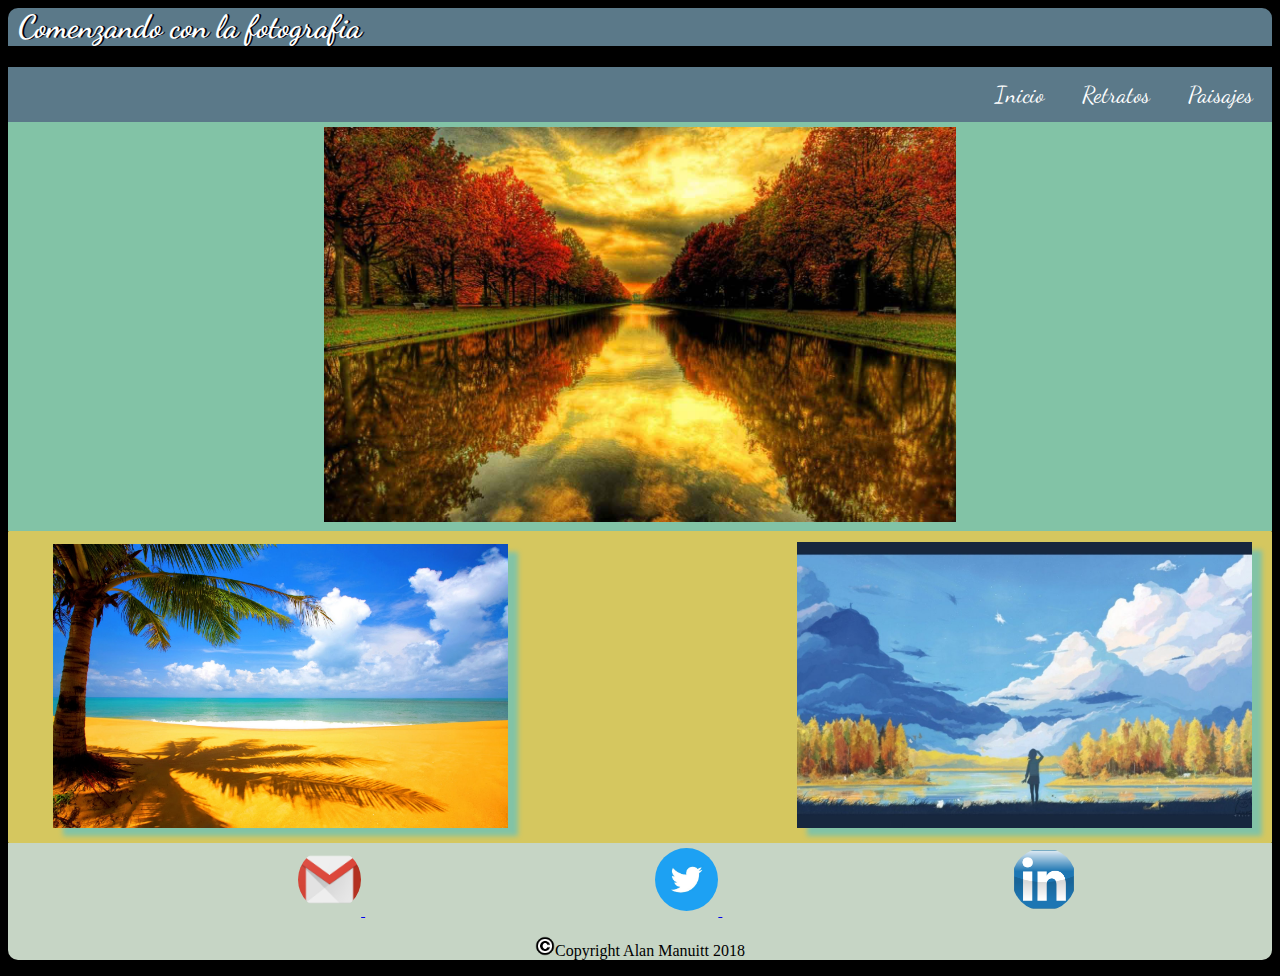
<file: Prueba/index.html>
<!DOCTYPE html>
<html>
<head>
	<title>Comenzando con la fotografia</title>
	<meta charset="utf-8">
	<meta name="viewport" content="width=device-width,user-scalable=no">
	<meta name="author" content="Alan Manuitt">
	<meta name="keywords" content="CSS">
	<link rel="stylesheet" href="CSS/styles.css">
	<link href="https://fonts.googleapis.com/css?family=Dancing+Script" rel="stylesheet">
</head>
	<body>
		<div id container>
		<!-- Cabecera -->
		<div id="cabecera">
			<h1>Comenzando con la fotografia</h1>
		</div>
			<!-- Menu --> <!-- -->
		<nav id="menu">
			<ul>
				<li><a href="html/paisajes.html">Paisajes</a></li>
				<li><a href="html/retratos.html">Retratos</a></li>
				<li><a href="index.html">Inicio</a></li>
			</ul>
		</nav>
		<!-- Seccion de las imagenes -->
		<div id="central">
			<picture>
				<img src="img/pasillo.jpg">
			</picture>
		</div>
		<div id="medio">
			<a href="html/paisajes.html"><img src="img/playa.jpeg" id="izq"></a>
			<a href="html/retratos.html"><img src="img/pintura.jpg" id="drch"></a>
		</div>

		<!-- Footer  -->
		<footer>
			<div id="redes">
	        	<a href="mailto:info@tuconcierto.com?Suject=Hello%20again"> 
	        		<img src="img/mail.png"> 
        		</a>
        		<a href="https://twitter.com/?lang=es">
        			<img src="img/twitter400.jpg">
        		</a>
        		<a href="https://www.linkedin.com">
        			<img src="img/linke.png">
        		</a>
        	</div>
        	<p id="copy">
        		<img src="img/copyright.png">Copyright Alan Manuitt 2018
        	</p>

        </footer> 
        </div>		
	</body>
</html>
</file>
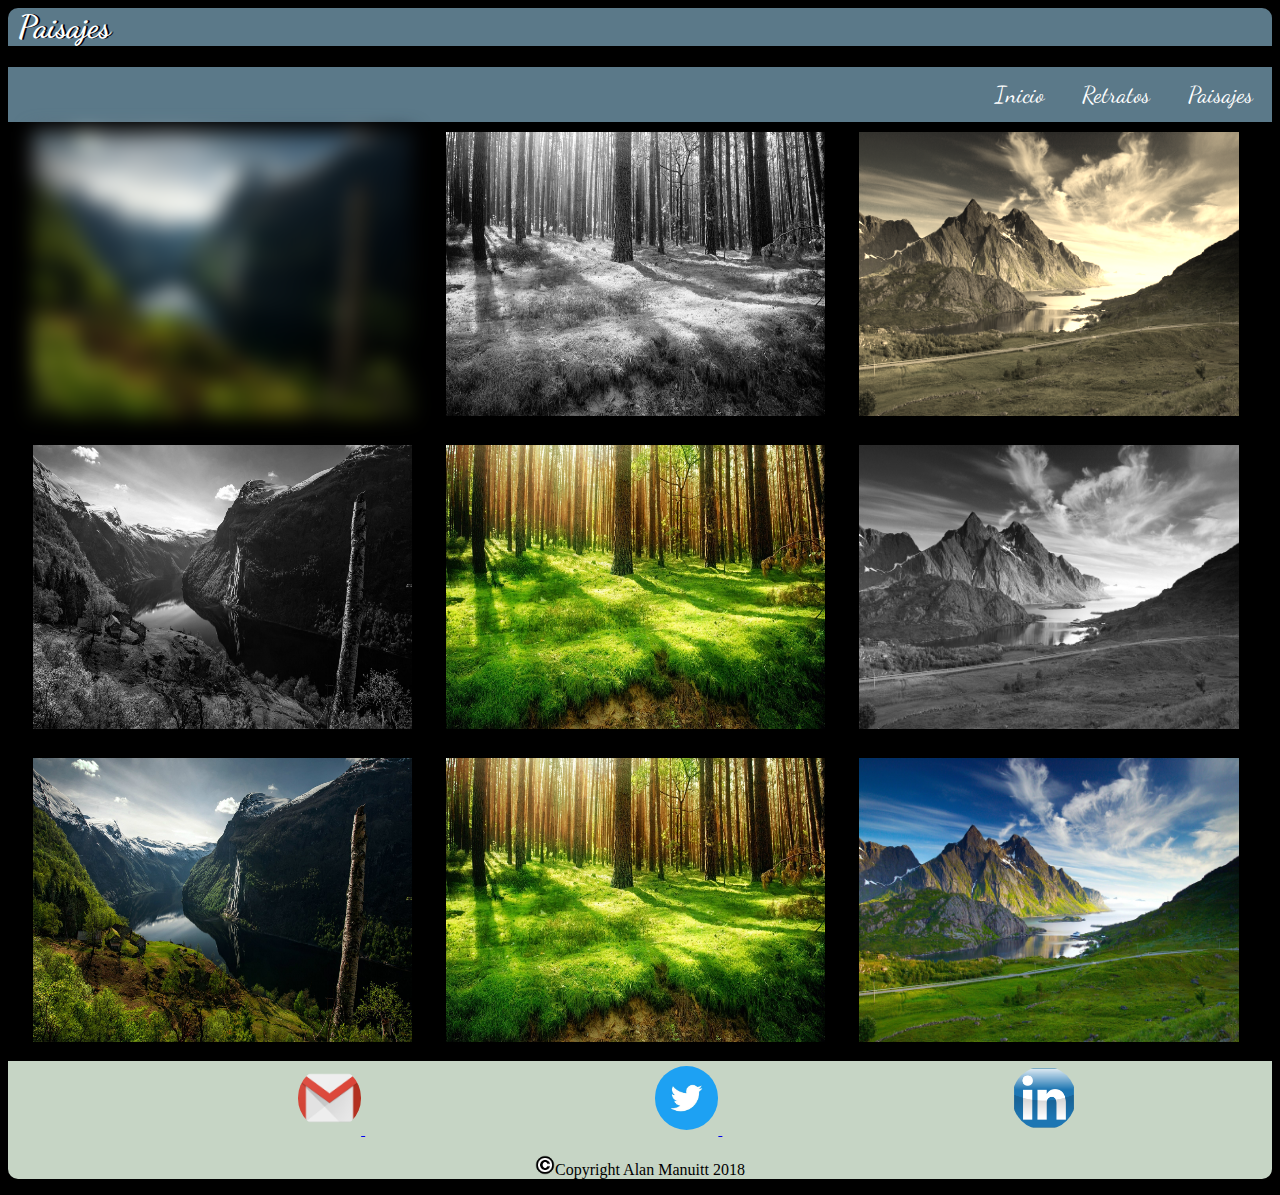
<file: Prueba/html/paisajes.html>
<!DOCTYPE html>
<html>
<head>
	<title>Comenzando con la fotografia--Paisajes</title>
	<meta charset="utf-8">
	<meta name="viewport" content="width=device-width,user-scalable=no">
	<meta name="author" content="Alan Manuitt">
	<meta name="keywords" content="CSS">
	<link rel="stylesheet" href="../CSS/styles.css">
	<link href="https://fonts.googleapis.com/css?family=Dancing+Script" rel="stylesheet">
</head>
	<body>
		<!-- Cabecera -->
		<div id="cabecera">
			<h1>Paisajes</h1>
		</div>
			<!-- Menu --> <!-- -->
		<nav id="menu">
			<ul>
				<li><a href="">Paisajes</a></li>
				<li><a href="retratos.html">Retratos</a></li>
				<li><a href="../index.html">Inicio</a></li>
			</ul>
		</nav>
		<!-- Seccion de las imagenes -->
		<div id="seccion1">
		    <img class="uno" src="../img/fjord.jpg" alt="Fjords">
		    <img class="gray" src="../img/forest.jpg" alt="Forest" >
		    <img class="sepia" src="../img/mountain.jpg" alt="Mountains">
		 </div>
		 <div id="seccion2">
		    <img class="gray" src="../img/fjord.jpg" alt="Fjords">
		    <img src="../img/forest.jpg" alt="Forest" >
		    <img class="gray" src="../img/mountain.jpg" alt="Mountains">
		 </div>
		  <div id="seccion3">
		    <img src="../img/fjord.jpg" alt="Fjords">
		    <img src="../img/forest.jpg" alt="Forest" >
		    <img src="../img/mountain.jpg" alt="Mountains">
		 </div>

		<!-- Footer  -->
		<footer>
			<div id="redes">
	        	<a href="mailto:info@tuconcierto.com?Suject=Hello%20again"> 
	        		<img src="../img/mail.png"> 
        		</a>
        		<a href="https://twitter.com/?lang=es">
        			<img src="../img/twitter400.jpg">
        		</a>
        		<a href="https://www.linkedin.com">
        			<img src="../img/linke.png">
        		</a>
        	</div>
        	<p id="copy">
        		<img src="../img/copyright.png">Copyright Alan Manuitt 2018
        	</p>
        </footer> 		
	</body>
</html>
</file>
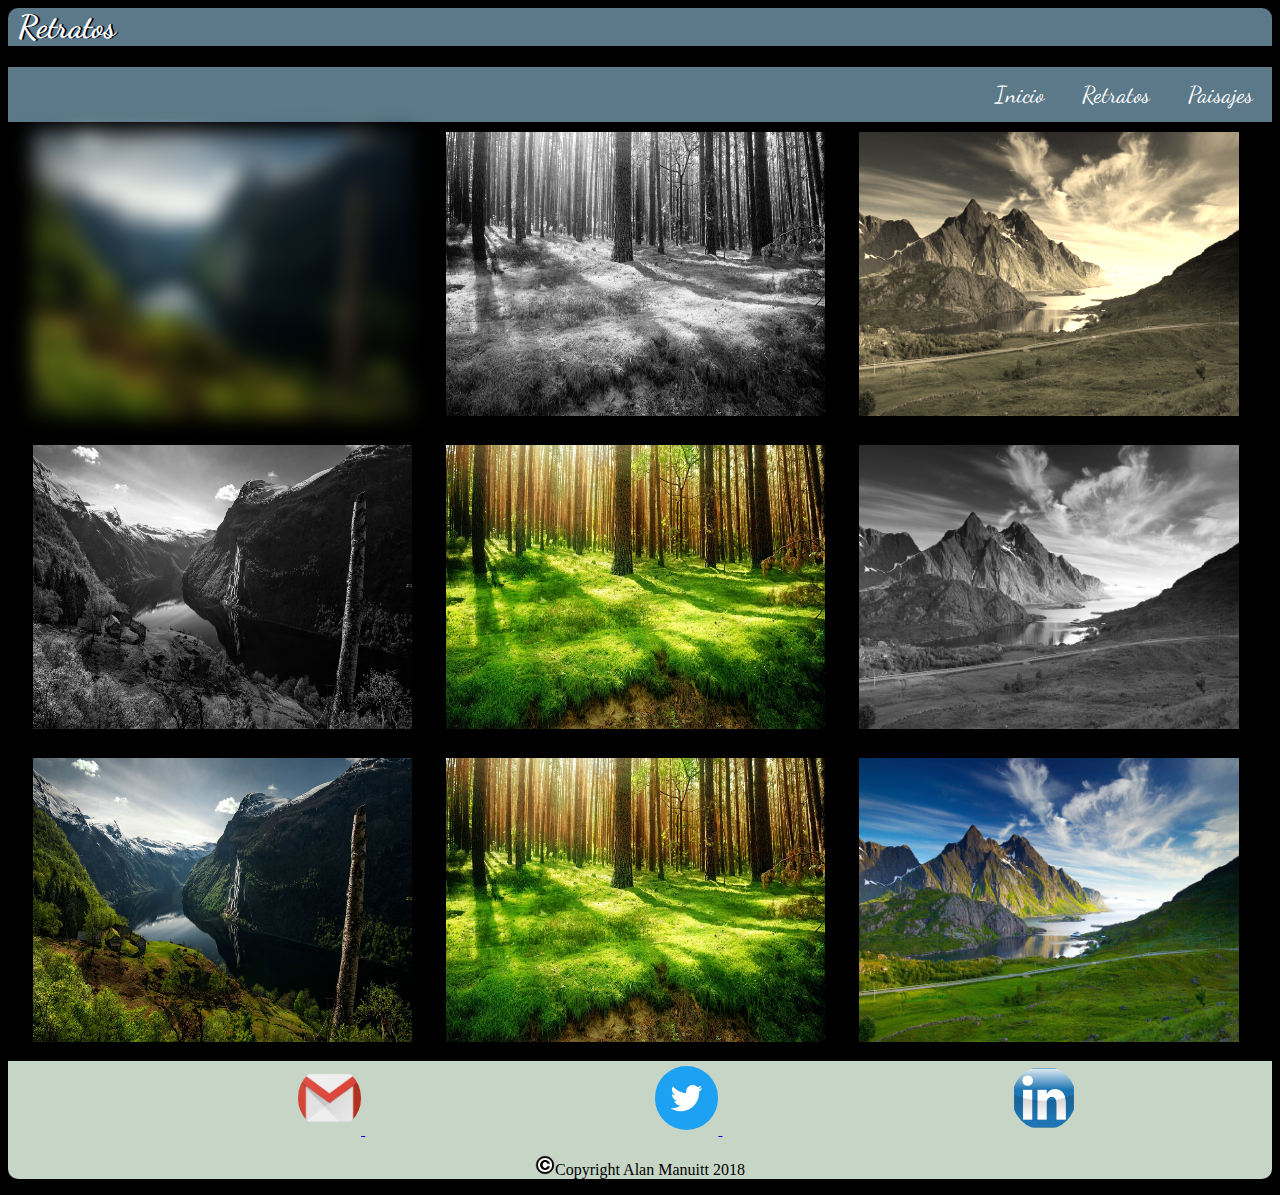
<file: Prueba/html/retratos.html>
<!DOCTYPE html>
<html>
<head>
	<title>Comenzando con la fotografia--Retratos</title>
	<meta charset="utf-8">
	<meta name="viewport" content="width=device-width,user-scalable=no">
	<meta name="author" content="Alan Manuitt">
	<meta name="keywords" content="CSS">
	<link rel="stylesheet" href="../CSS/styles.css">
	<link href="https://fonts.googleapis.com/css?family=Dancing+Script" rel="stylesheet">
</head>
	<body>
		<!-- Cabecera -->
		<div id="cabecera">
			<h1>Retratos</h1>
		</div>
			<!-- Menu --> <!-- -->
		<nav id="menu">
			<ul>
				<li><a href="paisajes.html">Paisajes</a></li>
				<li><a href="">Retratos</a></li>
				<li><a href="../index.html">Inicio</a></li>
			</ul>
		</nav>
		<!-- Seccion de las imagenes -->
		<div id="seccion1">
		    <img class="uno" src="../img/fjord.jpg" alt="Fjords">
		    <img class="gray" src="../img/forest.jpg" alt="Forest" >
		    <img class="sepia" src="../img/mountain.jpg" alt="Mountains">
		 </div>
		 <div id="seccion2">
		    <img class="gray" src="../img/fjord.jpg" alt="Fjords">
		    <img src="../img/forest.jpg" alt="Forest" >
		    <img class="gray" src="../img/mountain.jpg" alt="Mountains">
		 </div>
		  <div id="seccion3">
		    <img src="../img/fjord.jpg" alt="Fjords">
		    <img src="../img/forest.jpg" alt="Forest" >
		    <img src="../img/mountain.jpg" alt="Mountains">
		 </div>

		<!-- Footer  -->
		<footer>
			<div id="redes">
	        	<a href="mailto:info@tuconcierto.com?Suject=Hello%20again"> 
	        		<img src="../img/mail.png"> 
        		</a>
        		<a href="https://twitter.com/?lang=es">
        			<img src="../img/twitter400.jpg">
        		</a>
        		<a href="https://www.linkedin.com">
        			<img src="../img/linke.png">
        		</a>
        	</div>
        	<p id="copy">
        		<img src="../img/copyright.png">Copyright Alan Manuitt 2018
        	</p>
        </footer> 		
	</body>
</html>
</file>
<file: Prueba/CSS/styles.css>
body{
	background-color: black
}
/* Estilos para la cabecera*/ /* */

#cabecera{
	width: 100%;
	height: 20%;
	background-color: #5b7989;
	margin-top: 0;
    border: 2px;
    border-top-left-radius: 10px;
    border-top-right-radius: 10px;
 
}
#cabecera h1{
	font-family: 'Dancing Script', cursive;
	color: white;
	text-align: left;
	margin-left: 10px;
	text-shadow: 2px 0 0 #02010a;
	margin-top: 5px;   
	animation-name: rebote1;
	-webkit-animation-name: rebote1;	
	animation-duration: 1s;	
	-webkit-animation-duration: 1s;
	animation-timing-function: ease;	
	-webkit-animation-timing-function: ease;

}
/* Rebote desde arriba con animacion */
@keyframes rebote1{
	0% {
		transform: translateY(-100%);
	}
	50%{
		transform: translateY(8%);
	}
	65%{
		transform: translateY(-4%);
	}
	80%{
		transform: translateY(4%);
	}
	95%{
		transform: translateY(-2%);
	}			
	100% {
		transform: translateY(0%);
	}		
}
/* Rebote desde abajo con animacion */
@-webkit-keyframes rebote2 {
	0% {
		-webkit-transform: translateY(100%);
	}
	50%{
		-webkit-transform: translateY(-8%);
	}
	65%{
		-webkit-transform: translateY(4%);
	}
	80%{
		-webkit-transform: translateY(-4%);
	}
	95%{
		-webkit-transform: translateY(2%);
	}			
	100% {
		-webkit-transform: translateY(0%);
	}	
}	
/* Menu */
#menu{
	width: 100%;
}
ul {
	list-style-type: none;
    margin: 0px;	
    padding: 0;
    overflow: hidden;
    background-color: #5b7989;
}
li {
    float: right;
}
li a {
    display: block;
    color: white;
    text-align: center;
    padding: 14px 19px;
    text-decoration: none;
	font-family: 'Dancing Script', cursive;
	font-size: 23px;
	animation-name: rebote2;
	-webkit-animation-name: rebote2;	
	animation-duration: 1s;	
	-webkit-animation-duration: 1s;
	animation-timing-function: ease;	
	-webkit-animation-timing-function: ease;
}
li a:hover {
    background-color: gray;
}
/* Seccion de Imagenes */
#medio{
	background-color: #d5c75f;
	width: 100%;
	border-radius: 1px;
}
#central{
	background-color: #82c3a6;
	width: 100%;
}
#central img{
	width: 50%;
    height: auto;
    margin: 5px 0 5px 25%;
    opacity: 1px;
}
#izq{
	width: 36%;
	height: auto;
	margin: 11px 0 11px 45px;
	-webkit-box-shadow: 10px 8px 5px 0px  #82c3a6;
	-moz-box-shadow: 10px 8px 5px 0px  #82c3a6;
	box-shadow: 10px 8px 5px 0px  #82c3a6;
}
#izq:hover{
	-webkit-animation:giro 1s linear ;
    -moz-animation:giro 1s linear ;
    animation:giro 1s linear ;	
}
@-moz-keyframes giro { 
	100% 
	{ 
		-moz-transform: rotate(10deg); 
	} 
}
@-webkit-keyframes giro {
	 100% 
	 { 
	 	-webkit-transform: rotate(10deg); 
	 	} 
	 }
@keyframes giro {
	100% 
	{ 
		-webkit-transform: rotate(10deg); 
		transform:rotate(10deg); 
		} 
	}

#drch{
	width: 36%;
	height: auto;
	margin: 11px 0 11px 285px;
	-webkit-box-shadow: 10px 8px 5px 0px  #82c3a6;
	-moz-box-shadow: 10px 8px 5px 0px  #82c3a6;
	box-shadow: 10px 8px 5px 0px  #82c3a6;
	transition: all 1s ease-in-out;
	-webkit-transition: all 1s ease-in-out;
    -moz-transition: all 1s ease-in-out;
    -ms-transition: all 1s ease-in-out;
}
#drch:hover {
    transform: translate(5px, -20px);
    -ms-transform: translate(5px, -20px);
    -webkit-transform: translate(5px, -20px);
    -moz-transform: translate(5px, -20px); 
}

/* Footer */
footer{
	width: 100%;
	height: 20%;
	background-color: #C6d5c5;
	border-bottom-left-radius: 10px;
    border-bottom-right-radius: 10px;
}
#redes img{
	width: 5%;
	border-radius: 50px;
	margin: 5px 0 5px 290px;
	display: inline;
}
#copy{
	text-align: center;
}
#copy img{
	width:20px; 
	height:20px;
}
/*  Responsive segun dispositivos */
@media screen and (max-width: 900px){
	#cabecera{
		width: 100%;
	}
	#izq{
		width: 48%;
		margin:0;
	}
	#drch{
		width: 48%;
		margin:0;
	}
}
@media screen and (max-width: 640px){
	#cabecera{
		width: 100%;
	}
	#central
	{
	width: 100%;
	}
	#central img{
		margin:0;
		width: 100%
	}
	#izq{
		width: 100%;
		margin:0;
	}
	#drch{
		width: 100%;
	}
	footer{
		width: 100%;
	}	
}
@media screen and (max-width: 480px){
	#central{
		width: 100%;
	}
	#central img{
		margin:0;
		width: 100%
	}
	#izq{
		width: 100%;
		margin-left: 0;
	}
	#drch{
		width: 100%;
		margin-right: 0;
	}

	#cabecera{
		width:100%;
	}

	footer{
		width: 100%
	}
	#redes img{
		width: 10%;
		display: inline;
	}
	p{
		text-align: center;
		font-size: 14px;
	}

}
/* Paisaje y Retrato con responsive */
#seccion1{
	width: 100%
}
#seccion1 img{
	width: 30%;
	clear: both;
    display: table;
    padding: 5px;
    display: inline-block;
    position: relative;
    height: 284px;
    margin: 5px 0 10px 20px;
}
#seccion2{
	width: 100%;
}
#seccion2 img{
	width: 30%;
	clear: both;
    display: table;
    padding: 5px;
    height: 284px;
    margin: 5px 0 10px 20px;
    display: inline-block;
}
#seccion3{
	width: 100%;
}
#seccion3 img{
	width: 30%;
	clear: both;
    display: table;
    padding: 5px;
    height: 284px;
    margin: 5px 0 10px 20px;
    display: inline-block;
}
/* Colores */
.uno{
 	-webkit-filter: blur(10px);
 	filter: blur(10px);   		
}
.gray{
	-webkit-filter: grayscale(100%);
   	filter: grayscale(100%);
}
.sepia{
	-webkit-filter: sepia(90%);
	filter: sepia(90%);
}
/* Reponsive paisaje y retratos  */
@media screen and (max-width: 640px){
	#cabecera{
		width: 100%;
	}
	#seccion1
	{
	width: 100%;
	}
	#seccion1 img{
		margin:0;
		width: 100%
	}
	#seccion2 {
		width: 100%;
	}
	#seccion2 img{
		width: 100%;
		margin:0;
	}
	#seccion3{
		width: 100%;
	}
	#seccion3 img{
		width: 100%;
		margin:0;
	}
	footer{
		width: 100%;
	}
}
@media screen and (max-width: 480px){
	#cabecera{
		width: 100%;
	}
	#cabecera h1{
		text-align: center;
	}
	#menu li a{
		text-align: center;
	}
	#seccion1
	{
	width: 100%;
	}
	#seccion1 img{
		margin:0;
		width: 100%
	}
	#seccion2 {
		width: 100%;
	}
	#seccion2 img{
		width: 100%;
		margin:0;
	}
	#seccion3{
		width: 100%;
	}
	#seccion3 img{
		width: 100%;
		margin:0;
	}
	footer{
		width: 100%;
	}

	#redes img{
		width: 10%;
		border-radius: 50px;
		margin: 5px 0 5px 65px;
		display: inline;
	}
	p{
		text-align: center;
		font-size: 14px;
	}

}
/* Fuentes */
h1 {
</file>
